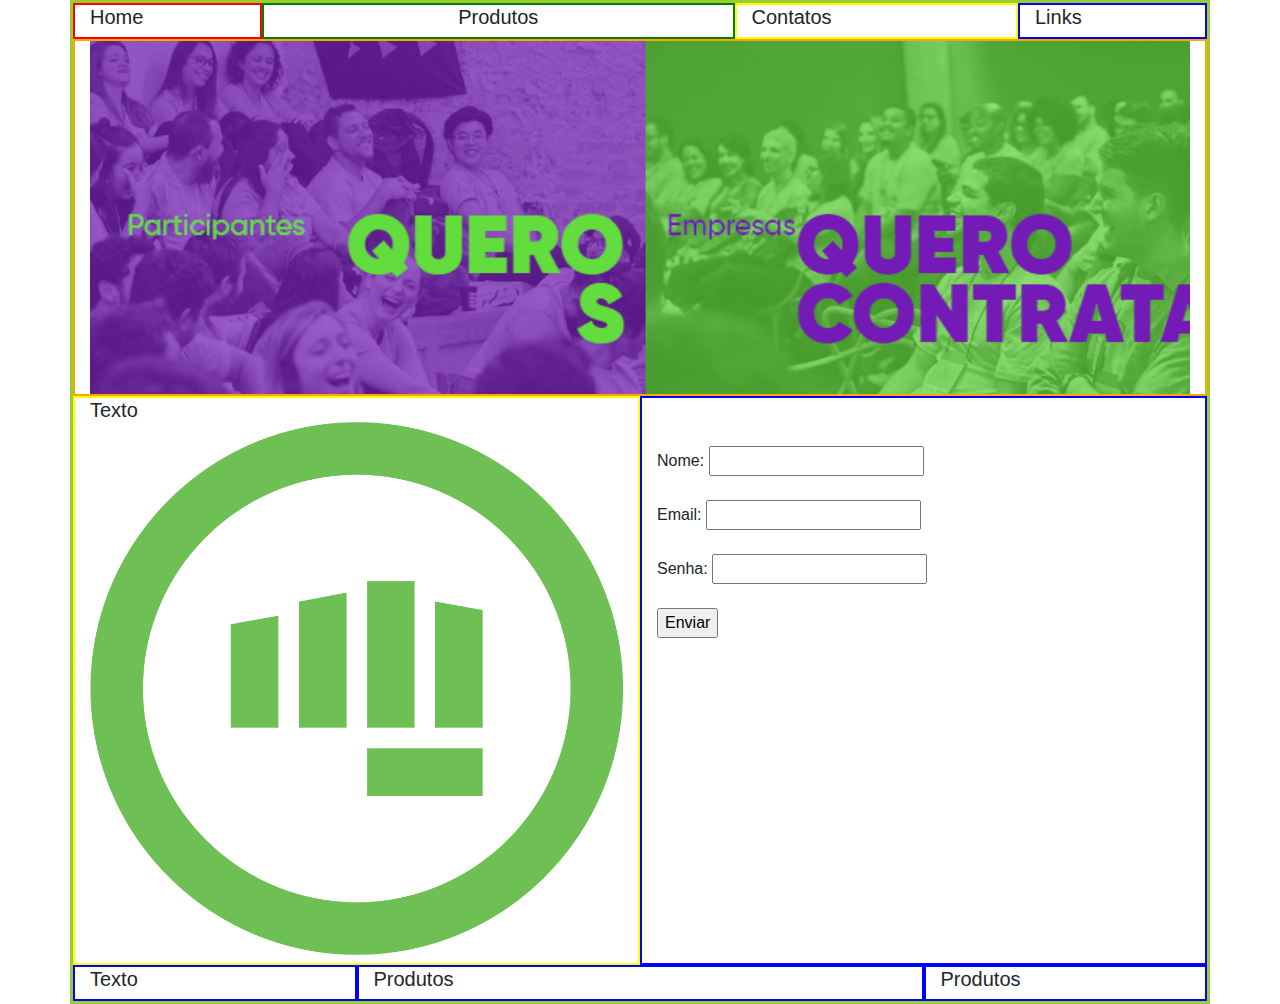
<file: html/bootstrap.html>
<!DOCTYPE html>
<html>
<header>
    <meta http-equiv="Content Type" content="text/html; charset=utf-8">
   
    <link rel="stylesheet" type="text/css" href="..\css\estilos.css"> 
   
    <link rel="stylesheet" href="https://stackpath.bootstrapcdn.com/bootstrap/4.5.2/css/bootstrap.min.css"
        integrity="sha384-JcKb8q3iqJ61gNV9KGb8thSsNjpSL0n8PARn9HuZOnIxN0hoP+VmmDGMN5t9UJ0Z" crossorigin="anonymous">
    <script src="https://code.jquery.com/jquery-3.5.1.slim.min.js"
        integrity="sha384-DfXdz2htPH0lsSSs5nCTpuj/zy4C+OGpamoFVy38MVBnE+IbbVYUew+OrCXaRkfj"
        crossorigin="anonymous"></script>
    <script src="https://cdn.jsdelivr.net/npm/popper.js@1.16.1/dist/umd/popper.min.js"
        integrity="sha384-9/reFTGAW83EW2RDu2S0VKaIzap3H66lZH81PoYlFhbGU+6BZp6G7niu735Sk7lN"
        crossorigin="anonymous"></script>
    <script src="https://stackpath.bootstrapcdn.com/bootstrap/4.5.2/js/bootstrap.min.js"
        integrity="sha384-B4gt1jrGC7Jh4AgTPSdUtOBvfO8shuf57BaghqFfPlYxofvL8/KUEfYiJOMMV+rV"
        crossorigin="anonymous"></script>

    </script>

</header>
<title>

    Gama Academy - Bootstrap
</title>


<body>
    <div class="container">
        <div class="row">
            <div class="col-md-2 col-sm-3 col-xs div1">
                <h5>Home</h5>
            </div>
            <div class="col-md-5 col-sm-3 col-xs div2">
                <h5 align="center">Produtos</h5>
            </div>
            <div class="col-md-3 col-sm-3 col-xs div3">
                <h5>Contatos</h5>
            </div>
            <div class="col-md-2 col-sm-3 col-xs div4">
                <h5>Links</h5>
            </div>
        </div>

            <div class="row">
                <div class="col-md-12 col-sm-12 col-xs-3 div5">
                     <img src="..\imagens\fullbanner.png" width="100%">
                 </div>
            </div>

             <div class="row">
                <div class="col-md-6 col-sm-6 col-xs-3 div6">
                    <h5>Texto  <img src="..\imagens\logo.png" width="100%"></h5> </div>
                <div class="col-md-6 col-sm-6 col-xs-3 div7">
                    <br><br>
                     <form name="formulario" action="" method="POST">

                        Nome: <input type="text" name="nome"><br><br>
                        Email: <input type="email" name="email"><br><br>
                        Senha: <input type="password" name="senha"><br><br>
                
                        
                    <input type="button" onclick="validar()" value="Enviar">
                
                
                    </form>
                 </div>
             </div>

             <div class="row">
                <div class="col-md-3 col-sm-3 col-xs div7">
                    <h5>Texto </h5> </div>
                <div class="col-md-6 col-sm-6 col-xs div7">
                     <h5>Produtos</h5> </div>
                 <div class="col-md-3 col-sm-3 col-xs div7">
                    <h5>Produtos</h5> </div>
             </div>



           
        </div>

    




    

</body>

</html>
</file>
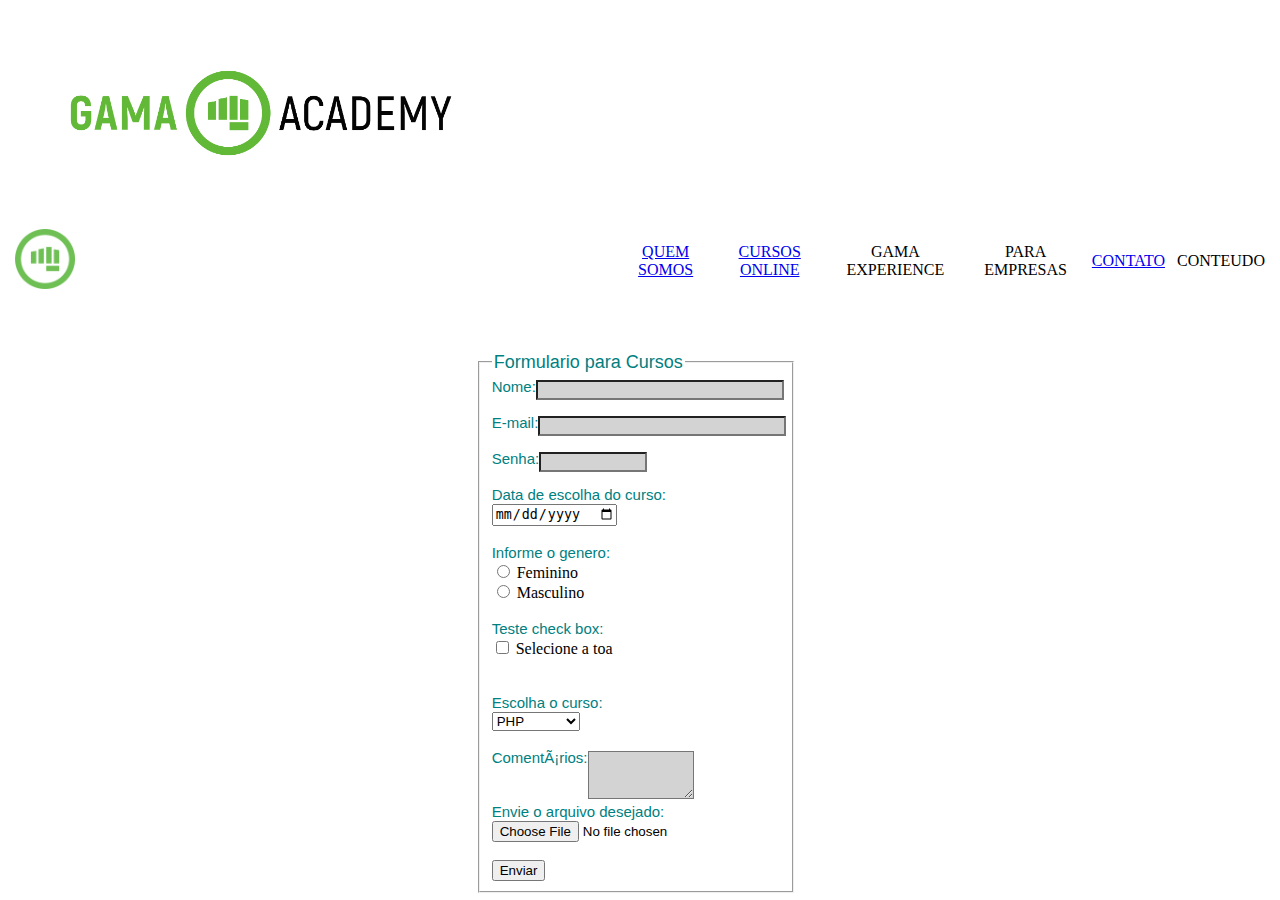
<file: html/contato.html>
<!DOCTYPE html>
<html>
<header>
    <meta http-equiv="Content Type" content="text/html; charset=utf-8">
    <link rel="stylesheet" type="text/css" href="..\css\estilos.css"> <!--chamando o arquivo de estilos-->

    <title>

        Gama Academy - Contato
    </title>

    <body>

        <img src="..\imagens\logo_gama.png" width="40%" height="20%">



        <table border="0" align="center" cellpadding="5px" cellspacing="2px" width="100%">
            <tr>
                <td>
                    <a href="..\html\index.html">
                        <img src="..\imagens\logo.png" width="10%"></a>
                </td>
                <td align="center">
                    <a href="https://gama.academy/sobre/" target="blank">
                        QUEM SOMOS
                    </a></td>
                <td align="center"><a href="https://gama.academy/sobre/" target="blank">
                        CURSOS ONLINE</a></td>
                <td align="center">GAMA EXPERIENCE</td>
                <td align="center">PARA EMPRESAS</td>
                <td align="center" target="blank">
                    <a href="..\html\contato.html">

                        CONTATO</a></td>
                <td align="center">CONTEUDO</td>
            </tr>
        </table>
        <br><br>

        <div id="area">


            <form id="formulario" method="POST">
                <fieldset>

                    <legend> Formulario para Cursos
                    </legend>

                    <label>Nome: </label>
                    <input class ="campo_nome"type="text" name="nome" required> <br><br>

                    <label>E-mail: </label>
                    <input class ="campo_email" type="email" name="email" required> <br><br>

                    <label>Senha: </label>
                    <input class ="campo_senha" type="password" name="senha" required> <br><br>

                    <label>Data de escolha do curso: </label>
                    <input type="date" name="data" required> <br><br>

                    <label>Informe o genero: </label><br>
                    <input class="opt" type="radio" name="opcao" value="opt1"> Feminino <br>
                    <input class="opt" type="radio" name="opcao" value="opt1"> Masculino<br><br>

                    <label>Teste check box: </label><br>
                    <input class="opt" type="checkbox" name="opcao" value="opt2"> Selecione a toa <br>
                    <br><br>

                    <label>Escolha o curso: </label><br>
                    <select>
                        <option value="PHP">PHP</option>
                        <option value="SQL">SQL</option>
                        <option value="JS">Java Script</option>
                        <option value="ASP">ASP</option>

                    </select> <br><br>

                    <label>Comentários: </label>
                    <textarea  class ="campo_obs" name="obs" cols="35" rows="3"> 
                        </textarea>
                        <br><br><br>
                    <label>Envie o arquivo desejado: </label>
                    <input type="file" name="anexo"> <br><br>



                    <input type="submit" value="Enviar">

                </fieldset>
            </form>
        </div>
    </body>
</header>

</html>
</file>
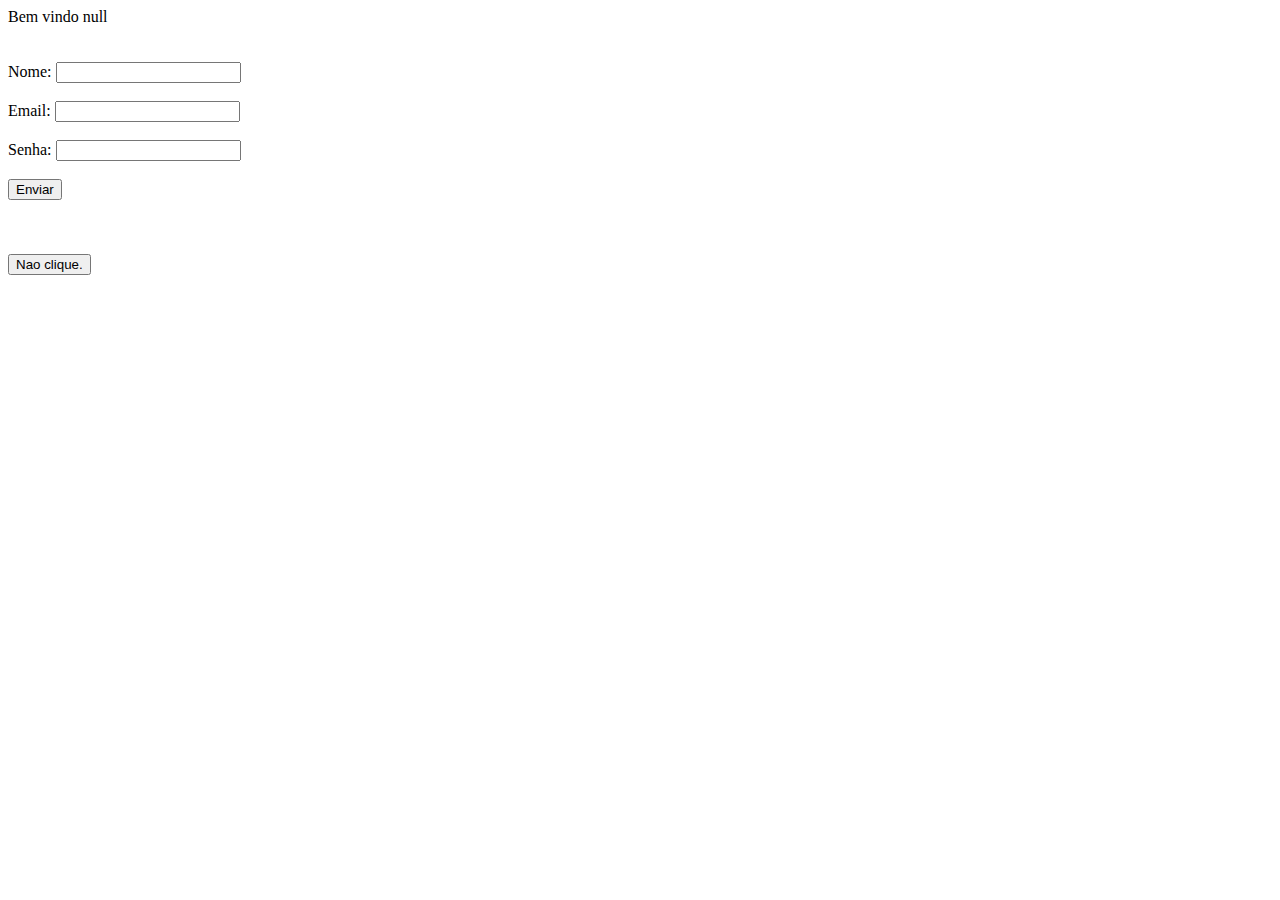
<file: html/javascript.html>
<!DOCTYPE html>
<html>
<header>
    <meta http-equiv="Content Type" content="text/html; charset=utf-8">
    <!--link rel="stylesheet" type="text/css" href="..\css\estilos.css"-->
   <script src="..\js\script.js">
</script>

</header>
<title>

    Gama Academy - JavaScript
</title>


<body>
  <br><br>

    <form name="formulario" action="" method="POST">

        Nome: <input type="text" name="nome"><br><br>
        Email: <input type="email" name="email"><br><br>
        Senha: <input type="password" name="senha"><br><br>

        
    <input type="button" onclick="validar()" value="Enviar">


    </form>

    <br><br>
    <br>

    <input type="button" onclick="funcao1()" value="Nao clique.">
 </body>

</html>
</file>
